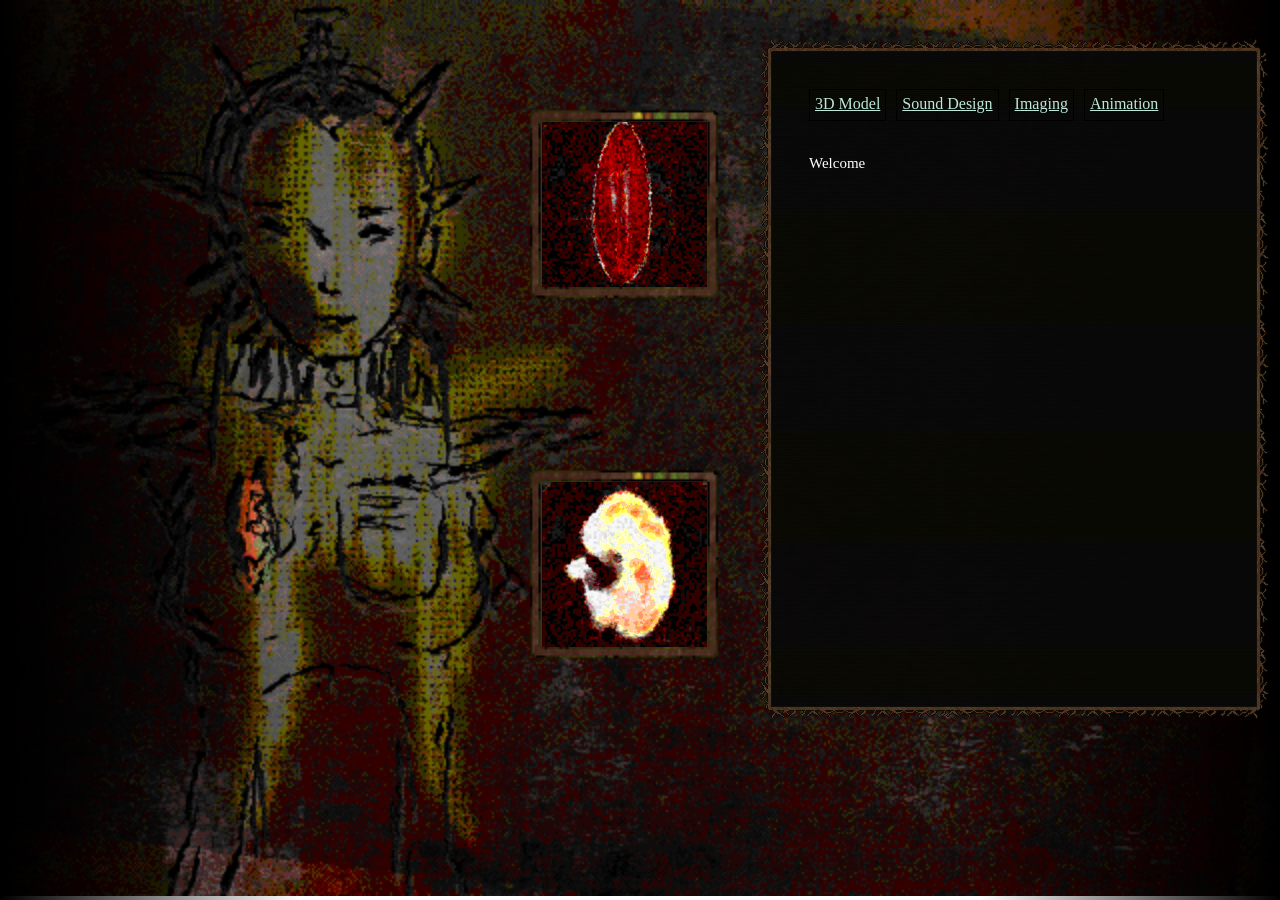
<file: index.html>
<!DOCTYPE html>
<html lang="en">
<head>
    <meta charset="UTF-8">
    <meta name="viewport" content="width=device-width, initial-scale=1.0">
    <link rel="stylesheet" href="styles1.css">
    <title>This Body Is A Tomb</title>
</head>
<body>
    <div id="main-body-container">
        <div id="gradient-container">
            <div class="left-gradient"></div>
            <div class="right-gradient"></div>
        </div>
        <div id="gif-box-1" class="border-type1"> 
            <img src="assets/fetal.gif" alt="Her Grove" style="width:165px;height:165px;">
        </div>
        <div id="gif-box-2">
            <img src="assets/scar.gif" alt="Her Grove" style="width:165px;height:165px;">
        </div>
        <div id="main-tab-container">
            <div id="main-tab-button-container">
                <!-- To be Replaced With Links Upon Creation -->
                <div class="main-tab-button"> <a href="model.html"> 3D Model </a> </div>
                <div class="main-tab-button"> <a href="sound.html"> Sound Design </a> </div>
                <div class="main-tab-button"> <a href="imaging.html"> Imaging </a> </div>
                <div class="main-tab-button"> <a href="animation.html"> Animation </a> </div>
                <!-- <div class="main-tab-button"> <a href="index.html"> Back </a> </div> -->
            </div>
            <div id="main-tab-body-container-1">
                Welcome
        </div>
    </div>
    
</body>
</html>
</file>
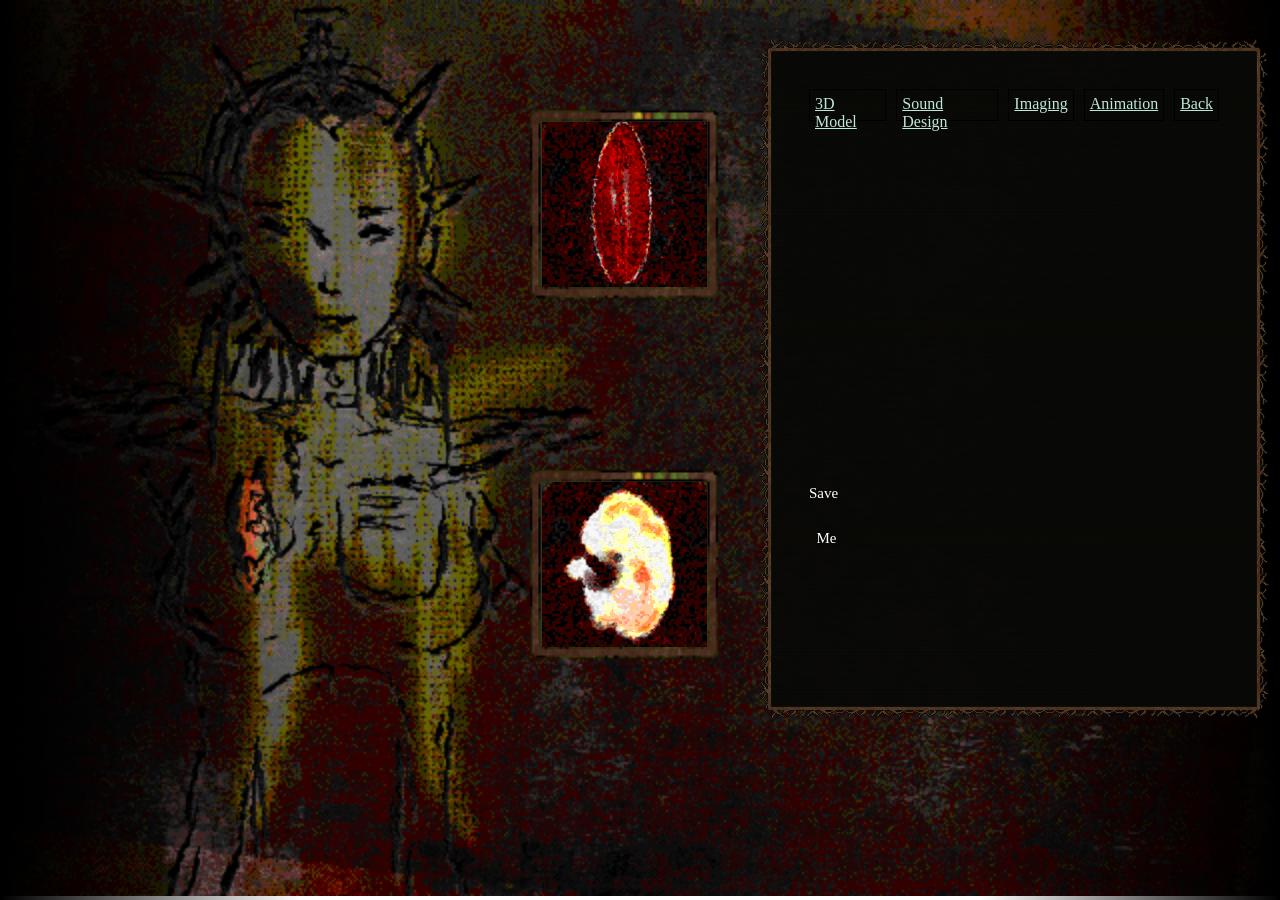
<file: animation.html>
<!DOCTYPE html>
<html lang="en">
<head>
    <meta charset="UTF-8">
    <meta name="viewport" content="width=device-width, initial-scale=1.0">
    <link rel="stylesheet" href="styles1.css">
    <title>This Body Is A Tomb</title>
</head>
<body>
    <div id="main-body-container">
        <div id="gradient-container">
            <div class="left-gradient"></div>
            <div class="right-gradient"></div>
        </div>
        <div id="gif-box-1" class="border-type1"> 
            <img src="assets/fetal.gif" alt="Her Grove" style="width:165px;height:165px;">
        </div>
        <div id="gif-box-2">
            <img src="assets/scar.gif" alt="Her Grove" style="width:165px;height:165px;">
        </div>
        <div id="main-tab-container">
            <div id="main-tab-button-container">
                <!-- To be Replaced With Links Upon Creation -->
                <div class="main-tab-button"> <a href="model.html"> 3D Model </a> </div>
                <div class="main-tab-button"> <a href="sound.html"> Sound Design </a> </div>
                <div class="main-tab-button"> <a href="imaging.html"> Imaging </a> </div>
                <div class="main-tab-button"> <a href="animation.html"> Animation </a> </div>
                <div class="main-tab-button"> <a href="index.html"> Back </a> </div>
            </div>
            <div id="main-tab-body-container-1">
                <iframe width="560" height="315" src="https://www.youtube.com/embed/ubNUjgpLCE8?si=5-8VuOg0IMryNNhW&amp;controls=0" title="Save me" frameborder="0" style="width:400px;" allow="accelerometer; autoplay; clipboard-write; encrypted-media; gyroscope; picture-in-picture; web-share" referrerpolicy="strict-origin-when-cross-origin"></iframe>
                Save 
                <br>
                &nbsp;&nbsp;Me
        </div>
    </div>
    
</body>
</html>
</file>
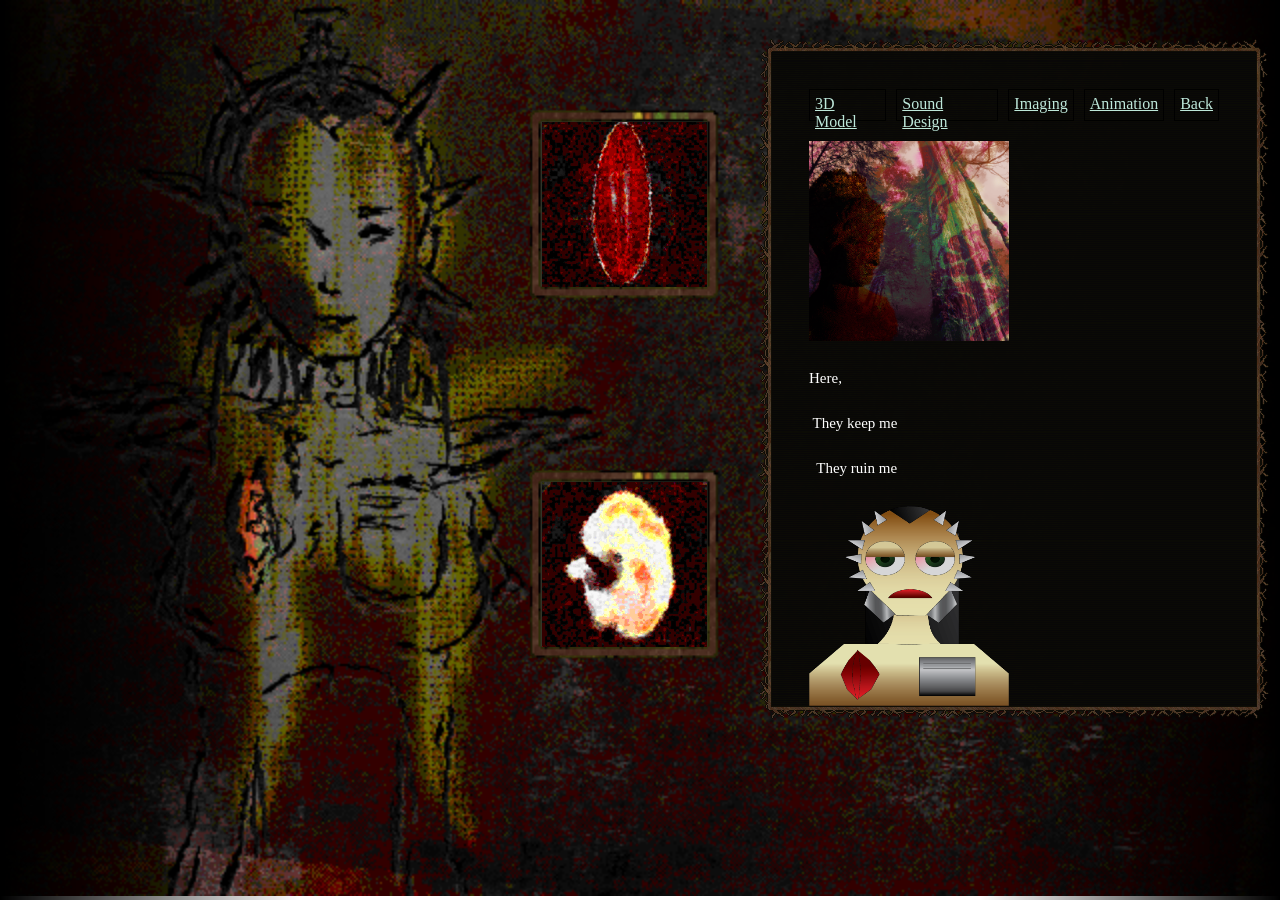
<file: imaging.html>
<!DOCTYPE html>
<html lang="en">
<head>
    <meta charset="UTF-8">
    <meta name="viewport" content="width=device-width, initial-scale=1.0">
    <link rel="stylesheet" href="styles1.css">
    <title>This Body Is A Tomb</title>
</head>
<body>
    <div id="main-body-container">
        <div id="gradient-container">
            <div class="left-gradient"></div>
            <div class="right-gradient"></div>
        </div>
        <div id="gif-box-1" class="border-type1"> 
            <img src="assets/fetal.gif" alt="Her Grove" style="width:165px;height:165px;">
        </div>
        <div id="gif-box-2">
            <img src="assets/scar.gif" alt="Her Grove" style="width:165px;height:165px;">
        </div>
        <div id="main-tab-container">
            <div id="main-tab-button-container">
                <!-- To be Replaced With Links Upon Creation -->
                <div class="main-tab-button"> <a href="model.html"> 3D Model </a> </div>
                <div class="main-tab-button"> <a href="sound.html"> Sound Design </a> </div>
                <div class="main-tab-button"> <a href="imaging.html"> Imaging </a> </div>
                <div class="main-tab-button"> <a href="animation.html"> Animation </a> </div>
                <div class="main-tab-button"> <a href="index.html"> Back </a> </div>
            </div>
            <div id="main-tab-body-container-1">
                <img src="assets/environment.png" alt="Her Grove" style="width:200px;height:200px;">
                Here,
                <br>
                &nbsp;They keep me
                <br>
                &nbsp;&nbsp;They ruin me
                <br>
                <img src="assets/illustrator_img.png" alt="Her Grove" style="width:200px;height:200px;">
                <br>
        </div>
    </div>
    
</body>
</html>
</file>
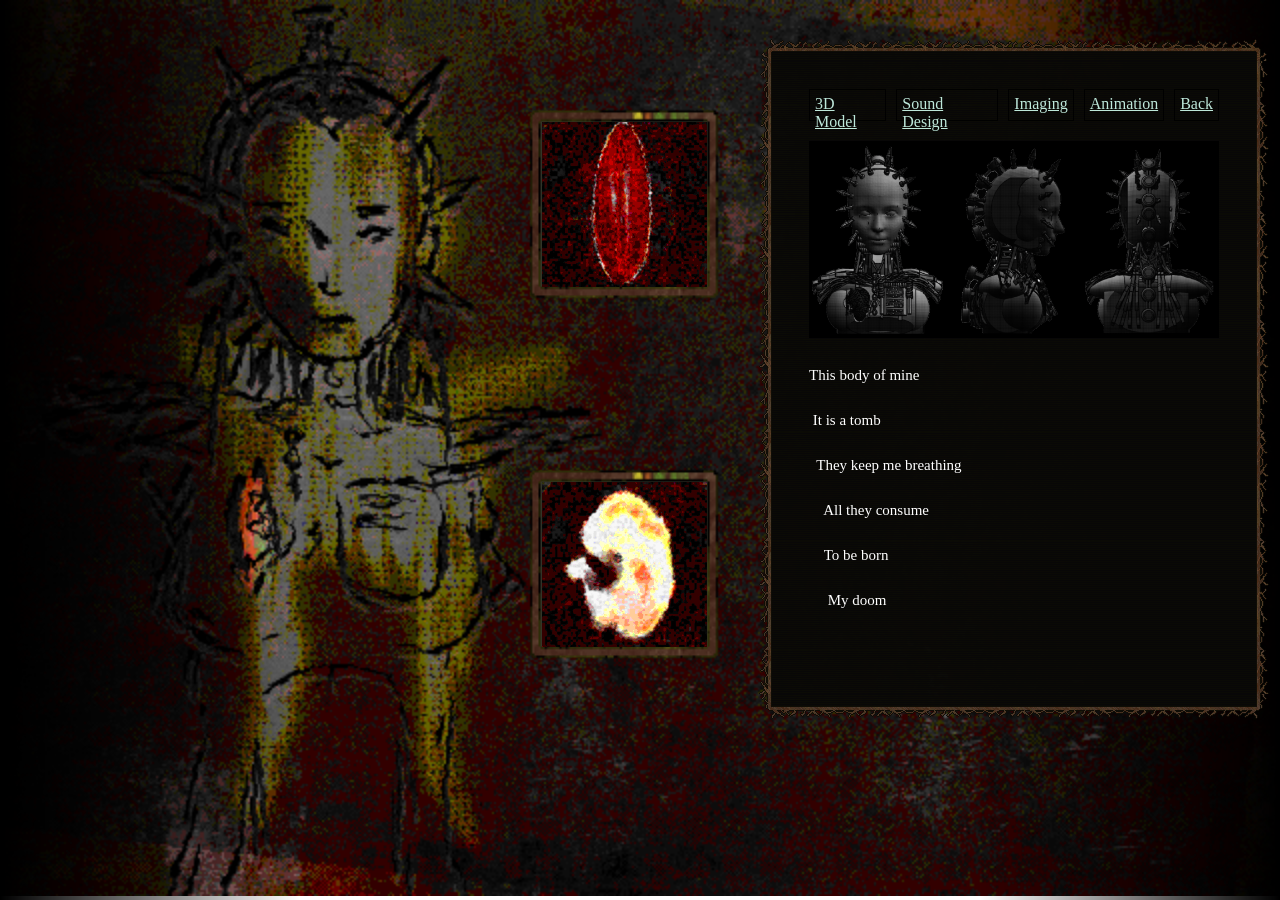
<file: model.html>
<!DOCTYPE html>
<html lang="en">
<head>
    <meta charset="UTF-8">
    <meta name="viewport" content="width=device-width, initial-scale=1.0">
    <link rel="stylesheet" href="styles1.css">
    <title>This Body Is A Tomb</title>
</head>
<body>
    <div id="main-body-container">
        <div id="gradient-container">
            <div class="left-gradient"></div>
            <div class="right-gradient"></div>
        </div>
        <div id="gif-box-1" class="border-type1"> 
            <img src="assets/fetal.gif" alt="Her Grove" style="width:165px;height:165px;">
        </div>
        <div id="gif-box-2">
            <img src="assets/scar.gif" alt="Her Grove" style="width:165px;height:165px;">
        </div>
        <div id="main-tab-container">
            <div id="main-tab-button-container">
                <!-- To be Replaced With Links Upon Creation -->
                <div class="main-tab-button"> <a href="model.html"> 3D Model </a> </div>
                <div class="main-tab-button"> <a href="sound.html"> Sound Design </a> </div>
                <div class="main-tab-button"> <a href="imaging.html"> Imaging </a> </div>
                <div class="main-tab-button"> <a href="animation.html"> Animation </a> </div>
                <div class="main-tab-button"> <a href="index.html"> Back </a> </div>
            </div>
            <div id="main-tab-body-container-1">
                <img src="assets/3d_model.png" alt="Her Vessel">
                This body of mine
                <br>
                &nbsp;It is a tomb
                <br>
                &nbsp;&nbsp;They keep me breathing
                <br>
                &nbsp;&nbsp;&nbsp; All they consume
                <br>
                &nbsp;&nbsp;&nbsp;&nbsp;To be born 
                <br>
                &nbsp;&nbsp;&nbsp;&nbsp;&nbsp;My doom

        </div>
    </div>
    
</body>
</html>
</file>
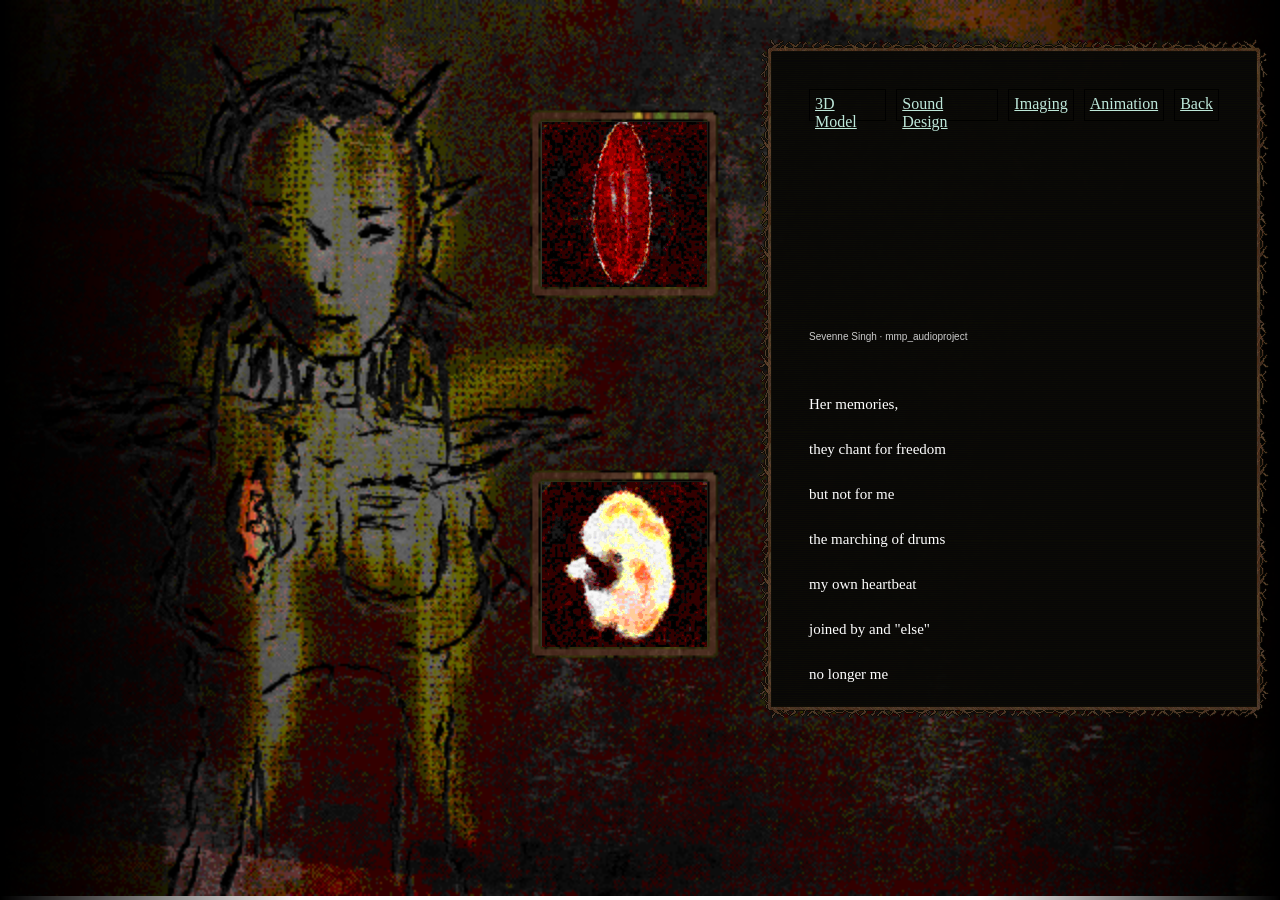
<file: sound.html>
<!DOCTYPE html>
<html lang="en">
<head>
    <meta charset="UTF-8">
    <meta name="viewport" content="width=device-width, initial-scale=1.0">
    <link rel="stylesheet" href="styles1.css">
    <title>This Body Is A Tomb</title>
</head>
<body>
    <div id="main-body-container">
        <div id="gradient-container">
            <div class="left-gradient"></div>
            <div class="right-gradient"></div>
        </div>
        <div id="gif-box-1" class="border-type1"> 
            <img src="assets/fetal.gif" alt="Her Grove" style="width:165px;height:165px;">
        </div>
        <div id="gif-box-2">
            <img src="assets/scar.gif" alt="Her Grove" style="width:165px;height:165px;">
        </div>
        <div id="main-tab-container">
            <div id="main-tab-button-container">
                <!-- To be Replaced With Links Upon Creation -->
                <div class="main-tab-button"> <a href="model.html"> 3D Model </a> </div>
                <div class="main-tab-button"> <a href="sound.html"> Sound Design </a> </div>
                <div class="main-tab-button"> <a href="imaging.html"> Imaging </a> </div>
                <div class="main-tab-button"> <a href="animation.html"> Animation </a> </div>
                <div class="main-tab-button"> <a href="index.html"> Back </a> </div>
            </div>
            <div id="main-tab-body-container-1">
                <!-- ! Copy and Pasting Here  -->
                 <iframe width="100%" height="166" scrolling="no" frameborder="no" allow="autoplay; encrypted-media" src="https://w.soundcloud.com/player/?url=https%3A//api.soundcloud.com/tracks/soundcloud%253Atracks%253A2344790909&color=%23ff9900&auto_play=false&hide_related=false&show_comments=true&show_user=true&show_reposts=false&show_teaser=true"></iframe><div style="font-size: 10px; color: #cccccc;line-break: anywhere;word-break: normal;overflow: hidden;white-space: nowrap;text-overflow: ellipsis; font-family: Interstate,Lucida Grande,Lucida Sans Unicode,Lucida Sans,Garuda,Verdana,Tahoma,sans-serif;font-weight: 100;"><a href="https://soundcloud.com/sevenne-singh" title="Sevenne Singh" target="_blank" style="color: #cccccc; text-decoration: none;">Sevenne Singh</a> · <a href="https://soundcloud.com/sevenne-singh/mmp_audioproject" title="mmp_audioproject" target="_blank" style="color: #cccccc; text-decoration: none;">mmp_audioproject</a></div>
                    <p> Her memories,
                        <br>
                        they chant for freedom
                        <br>
                        but not for me
                        <br>
                        the marching of drums
                        <br>
                        my own heartbeat
                        <br>
                        joined by and "else"
                        <br>
                        no longer me </p>
                </div>
        </div>
    </div>
    
</body>
</html>
</file>
<file: styles1.css>
/* Should Only Have Flex Applied To Its Contents */
#gradient-container {
    display: flex;
    justify-content: space-between;
    width: 100vw;
    height: 100vh;
    position:fixed;
    top: 0px;
    left: 0px;
}

body {
    background-image: url("assets/background_characterspread.gif");
    background-repeat: no-repeat;
    background-size: cover;
}

/* ! TO BE ADJUSTED !!!*/
.left-gradient {
    height: 100vh;
    width: 300px;
    background-image: linear-gradient(to left, rgba(0, 0, 0, 0), rgb(0, 0, 0));
}

.right-gradient {
    height: 100vh;
    width: 300px;
    background-image: linear-gradient(to right, rgba(0, 0, 0, 0), rgb(0, 0, 0));
}

/* * MAIN BODY CONTAINER */
#main-body-container {
  position: relative;
}

#gif-box-1 {
    height: 150px;
    width: 150px;
    border: 1px solid black;
    position: absolute;
    left: 520px;
    top: 460px;
    border-image: url("assets/border1_fill.png")  0 0 0 0 fill / 0px 0px 0px 0px;
    padding: 0px 0px 0px 0px;
    padding: 20px;
    display: flex;
    justify-content: center;
    align-items: center;
}

#gif-box-2 {
    height: 150px;
    width: 150px;
    border: 1px solid black;
    position: absolute;
    left: 520px;
    top: 100px;
    border-image: url("assets/border1_fill.png")  0 0 0 0 fill / 0px 0px 0px 0px;
    padding: 0px 0px 0px 0px;
    padding: 20px;
    display: flex;
    justify-content: center;
    align-items: center;
}

/* * MAIN TEXT BODY CONTAINER */
/* Reference settings: position: initial; hw set to some px count*/
#main-tab-container {
    height: 600px;
    width: 430px;
    border: 1px solid black;
    position: absolute;
    left: 750px;
    top: 30px;
    border-image: url("assets/border2_fill.png") 23 28 26 26 fill / 23px 28px 26px 26px;
    padding: 23px 28px 26px 26px;
    border-image-repeat: repeat;
    padding: 40px;
}

#main-tab-button-container {
    display: flex;
    flex-direction: row;
    height:auto;
    width: auto;
    padding: 10px;
    gap: 10px;
    padding: 10px;
}

a {
    color: rgb(190, 232, 218);
}

.main-tab-button {
    height: 20px;
    width: auto;
    border: 1px solid black;
    padding: 5px;
    transition: background-color 0.3s ease
}

.main-tab-button:hover {
    background-color: #414a1d;
}

#main-tab-body-container-1 {
    font-size: 15px;
    color: white;
    display: flex;
    flex-direction: column;
    height:inherit;
    width: auto;
    padding: 10px;
    gap: 15px;
    position: relative;
    line-height: 3;
}

.item2 {
  top: 20px;
  left: 40px;
  position: absolute;
  background: red;
}
</file>
